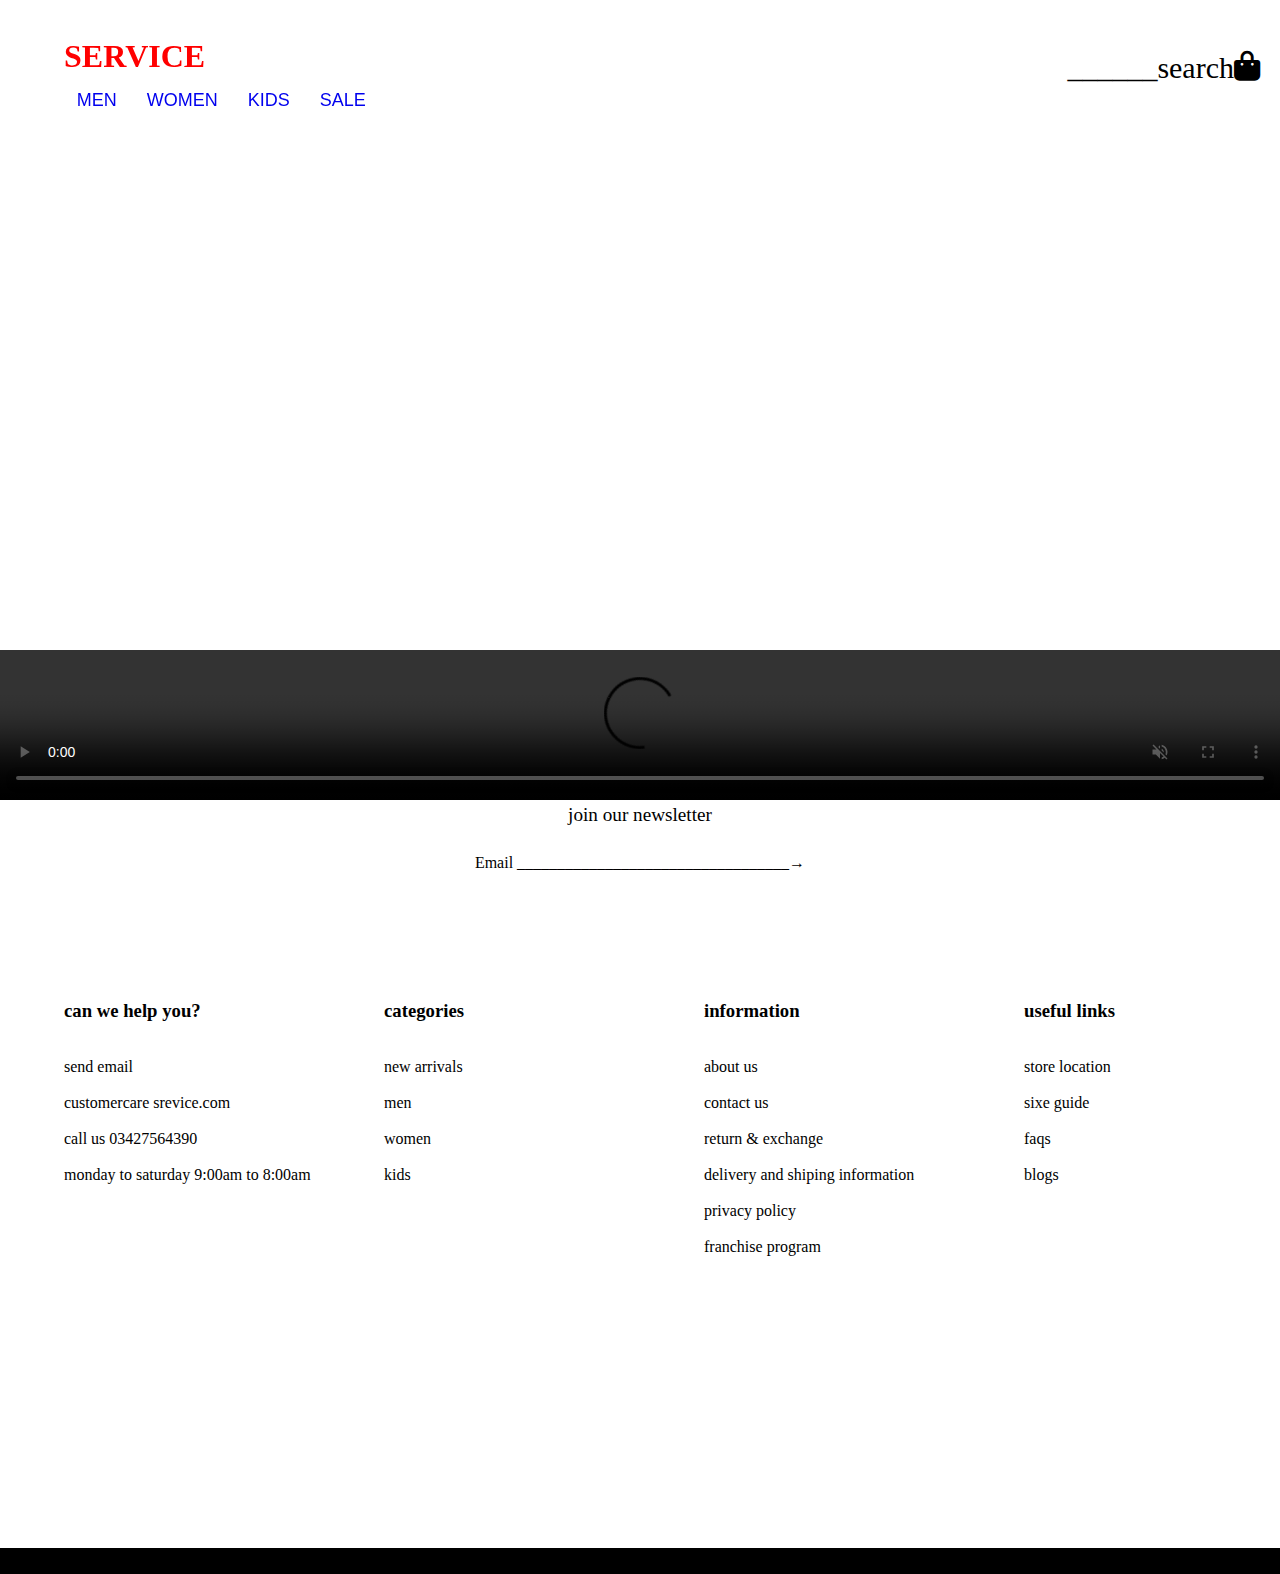
<file: index.html>
<!DOCTYPE html>
<html lang="en">
<head>
    <meta charset="UTF-8">
    <meta name="viewport" content="width=device-width, initial-scale=1.0">
    <title>Document</title>
    <head>
        <link href="https://cdnjs.cloudflare.com/ajax/libs/font-awesome/6.5.2/css/all.min.css" rel="stylesheet">
    </head>
    
    <link rel="stylesheet" href="style.css">
</head>
<body>
    <div class="main">
        <div class="poster">
            <h1>SERVICE</h1>
        <div class="navbar">
            <ul>
                <li><a href="./men.html">MEN</a></li>
                <li><a href="#">WOMEN</a></li>
                <li><a href="#">KIDS</a></li>
                <li><a href="#">SALE</a></li>
            </ul>
        </div>
        <div class="search">
        <p>______search</p><i class="fa-solid fa-bag-shopping"></i>
    </div>
    </div>
</div>


<div class="video">
    <a href="">
<video width="100%" src="https://faseeh1272.github.io/SMIT-BACTH-12/5add98d2a3bb4d7f8bcfa109e7b0dcc4.HD-1080p-7.2Mbps-31120923.mp4" autoplay controls muted loop></video>
</a>
</div>

<section class="container">
    <div class="letter">
        <p>join our newsletter</p>
    </div>

    <div class="email">
        <label for="email">Email</label>
        <span class="arrow">__________________________________→</span>
    </div>



<div class="box">
    <div class="box1">
    <p> <h3>can we help you?</h3> <br> <br>
    send email <br> <br>
    customercare srevice.com <br> <br>
    call us 03427564390 <br> <br>
    monday to saturday 9:00am to 8:00am</p> <br> <br>
    </div>
    <div class="box2">
        <p><h3>categories</h3> <br> <br>
        new arrivals <br> <br>
        men <br> <br>
        women <br> <br>
        kids</p> <br> <br>
    </div>
    <div class="box3">
        <p><h3>information</h3> <br> <br>
        about us <br> <br>
        contact us <br> <br>
        return & exchange <br> <br>
        delivery and shiping information <br> <br>
        privacy policy <br> <br>
        franchise program</p> <br> <br>
    </div>
    <div class="box4">
        <p><h3>useful links</h3> <br> <br>
            store location <br> <br>
            sixe guide <br> <br>
            faqs <br> <br>
            blogs <br> <br>
        </p>
    </div>
</div>

<div class="text">
    <marquee  scrollamount="10">
    <p>shipping charges RS.99 only will be applied.nationwide cod available</p>
</marquee>
</div>

</section>
 
</body>
</html>
</file>
<file: style.css>
*{
    margin: 0%;
    padding: 0%;
} 

h1{
    color: red;
    font-family: 'Times New Roman', Times, serif;
    padding-left: 5%;
    padding-top: 3%;
    font-weight: bolder;
}
h1{
    position: fixed;
}

ul {
    display: flex;
    gap: 30px;
    font-size: large;
    font-family: sans-serif;
    padding-top: 7%;
    padding-left: 6%;
    list-style: none;
}
ul{
    position: fixed;
}

a{
    text-decoration: none;
}

.search{
    display: flex;
    justify-content: end;
    font-size: 30px;
    margin-right: 20px;
    flex-wrap: wrap;
    padding-top: 4%;
}
fa-bag-shoping{
    display: flex;
    justify-content: end;
   color: white;
   flex-wrap: wrap;
   
 }


.poster{
    background-image: url(https://www.servis.pk/cdn/shop/files/ndure-banner-dimensions.png?v=1721826383);
    background-size: cover;
    width: 100%;
    height: 650px;
}

.video a{
    width: 100%;
}

.poster2 {
    background-image: url('https://www.servis.pk/cdn/shop/files/b2-3.png?v=1716975065');
    background-size: cover;
    background-position: center;  
    background-repeat: no-repeat; 
    width: 100%;
    height: 650px;
}

.container{
    width: 100%;
    
}
.container p{
    text-align: center;
    font-size: larger;
}

.letter p{
    width: 100%;
    height: 50px;
    text-align: center;
}

.box{
    width: 100%;
    height: 30%;
    display: flex;
}

.email{
    text-align: center;
}
.box1{
 width: 20%;
 height: 10%;
 margin-bottom: 20%;
 padding-left: 5%;
 padding-top: 10%;
}

.box2{
    width: 20%;
    height: 10%;
    margin-bottom: 20%;
    padding-left: 5%;
    padding-top: 10%;
   }
   .box3{
        width: 20%;
        height: 10%;
        margin-bottom: 20%;
        padding-left: 5%;
        padding-top: 10%;
    }
   
    .box4{
        width: 20%;
        height: 10%;
        margin-bottom: 20%;
        padding-left: 5%;
        padding-top: 10%;
       }
    .text{
       background-color: black;  
       color: white;
        
    }
</file>
